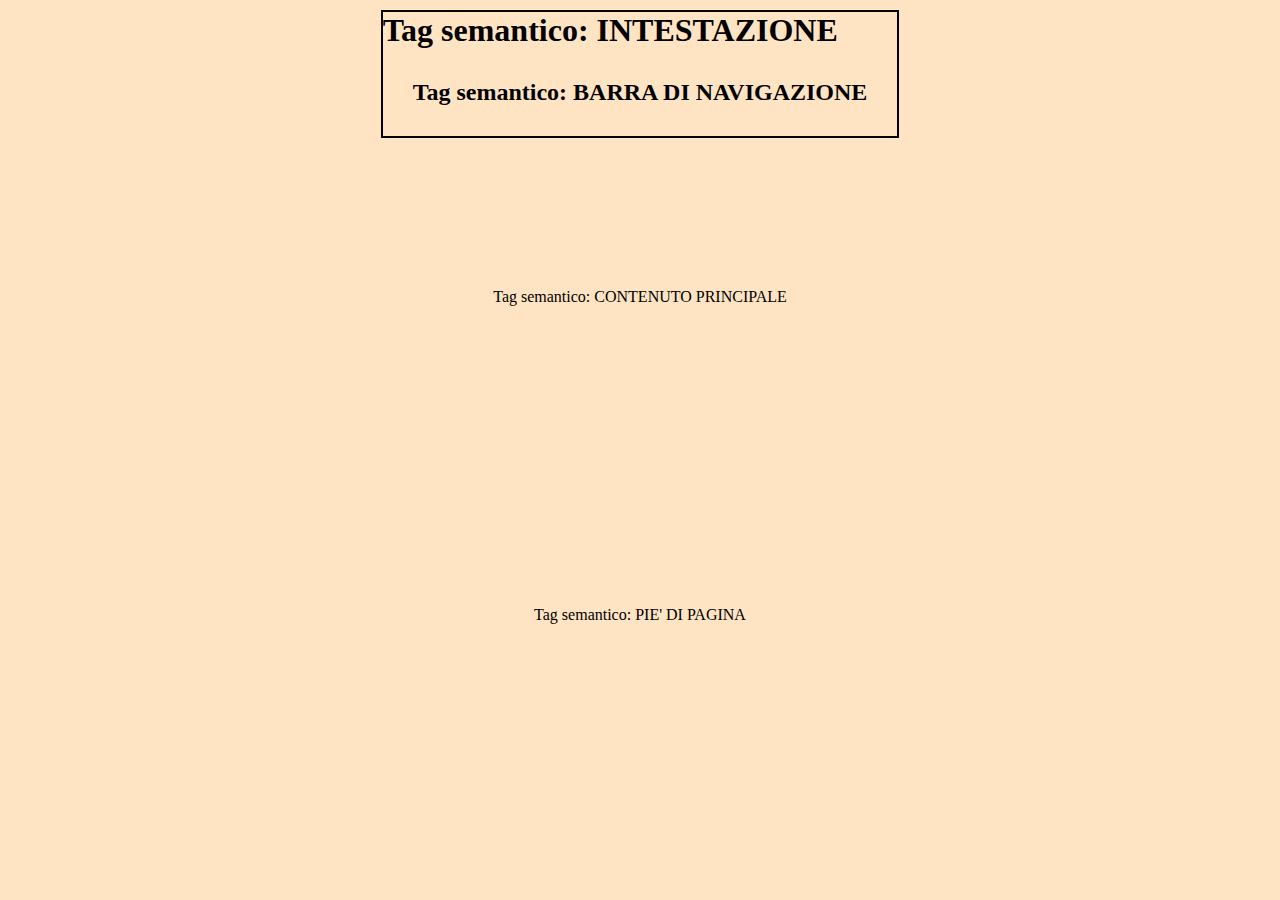
<file: test 20-04-2023/index.html>
<!DOCTYPE html> 
<!-- PAGINA HTML (linguaggio di markup) per struttura e contenuto della pag.web, 
     attraverso l'utilizzo dei vari TAG e dei loro attributi -->

<html lang="it">
<head>
    <meta charset="UTF-8">
    <meta http-equiv="X-UA-Compatible" content="IE=edge">
    <meta name="viewport" content="width=device-width, initial-scale=1.0">
    <!-- collegamento file css-->
    <link rel="stylesheet" href="style.css"> 
    <title>TEST</title>
</head>
<body>

    <header id="intestazione"> 
        <h1>Tag semantico: INTESTAZIONE</h1>
        <nav> 
            <h2>Tag semantico: BARRA DI NAVIGAZIONE</h2> 
        </nav>
    </header>

    <main class="contenuto"> 
        <p>Tag semantico: CONTENUTO PRINCIPALE </p>
    </main>

    <footer> 
        <div>
            Tag semantico: PIE' DI PAGINA 
        </div>
    </footer>
    
    <!-- collegamento file js-->
    <script src="script.js"></script>
</body>
</html>
</file>
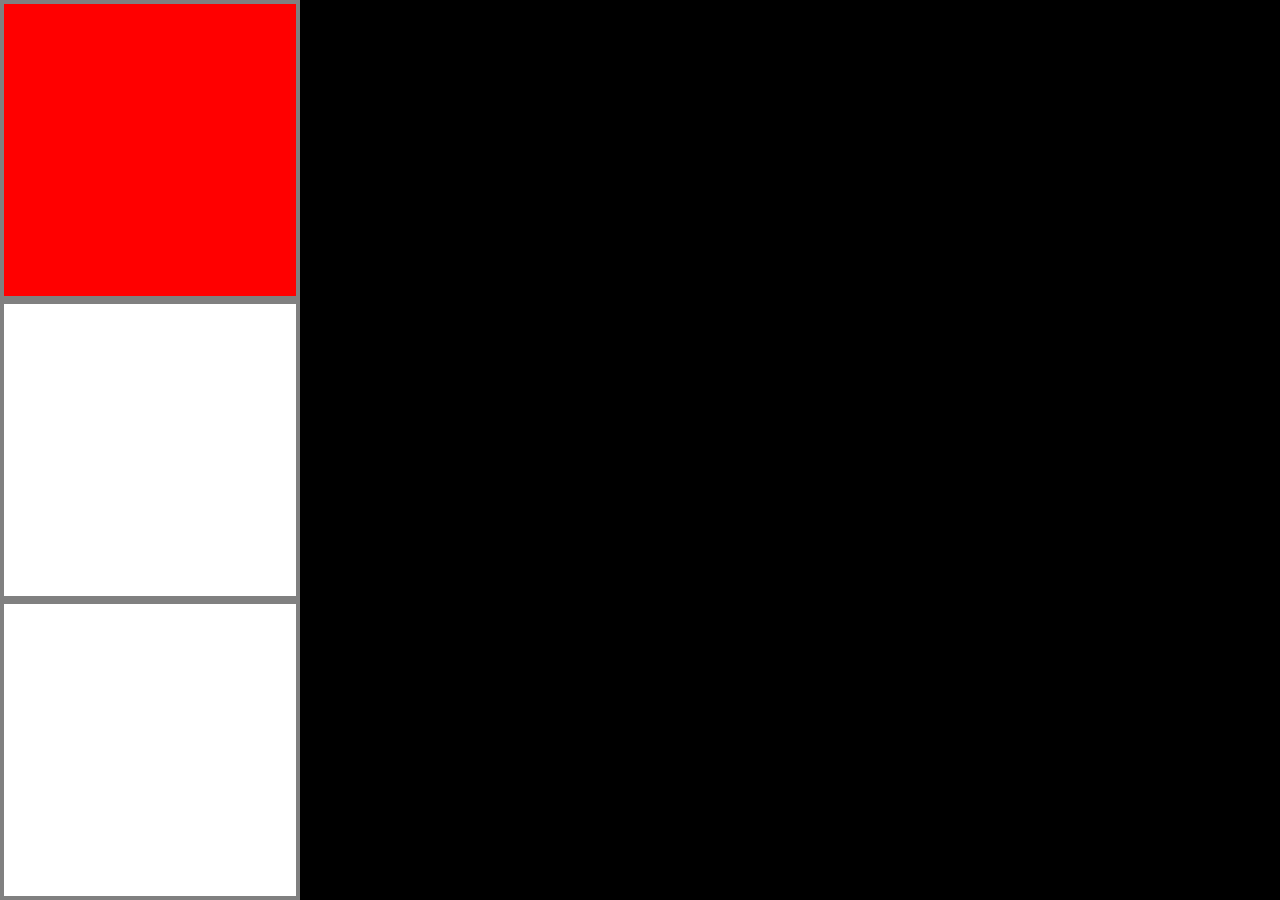
<file: css1/esercizio1.html>
<!DOCTYPE html>
<html lang="it">
<head>
    <meta charset="UTF-8">
    <meta http-equiv="X-UA-Compatible" content="IE=edge">
    <meta name="viewport" content="width=device-width, initial-scale=1.0">
    <link rel="stylesheet" href="esercizio1.css">
    <title>Esercizio 1 - Semaforo</title>
</head>
<body>
    <!--
        creare 3 div: grandezza 300X300 px
        -sfondo bianco con classe apposita
        -bordo 4px colore grigio con classe apposita
        -hover che cambia sfondo
        -body sfondo nero
        -applicare css reset (* margin 0 padding 0 box-sizing: border-box)

    -->
    <div class="bg-white bd-gray" id="red"></div>
    <div class="bg-white bd-gray" id="yellow"></div>
    <div class="bg-white bd-gray" id="green"></div>
</body>
</html>
</file>
<file: test 20-04-2023/style.css>
/* file CSS (linguaggio di stile) per la grafica della pag web
   in questo caso abbiamo ccreato un file separato (Buona prassi) che poi abbiamo collegato all'html, ma si potrebbe 
   scrivere nell'head di html o inline */

*{
    margin: 0;
    padding: 0;
    box-sizing: border-box
}

body{
    background-color: bisque;
    display: flex;
    justify-content: center;
    align-items: center;
    flex-direction: column;   
}

#intestazione{
    border: 2px solid black;
    margin-top: 10px;
}

nav{
    margin: 30px;
}

.contenuto{
    margin: 150px;
}

footer{
    margin: 150px;
}
</file>
<file: css1/esercizio1.css>
*{
    margin: 0;
    padding: 0;
    box-sizing: border-box;
}

body{
    background-color: black;
}

div{
    height: 300px;
    width: 300px;
}

.bg-white{
    background-color: white;
}

.bd-gray{
    border: 4px solid gray;
}

#red:hover{
    background-color: red;
}

#yellow:hover{
    background-color: yellow;
}

#green:hover{
    background-color: green;
}
</file>
